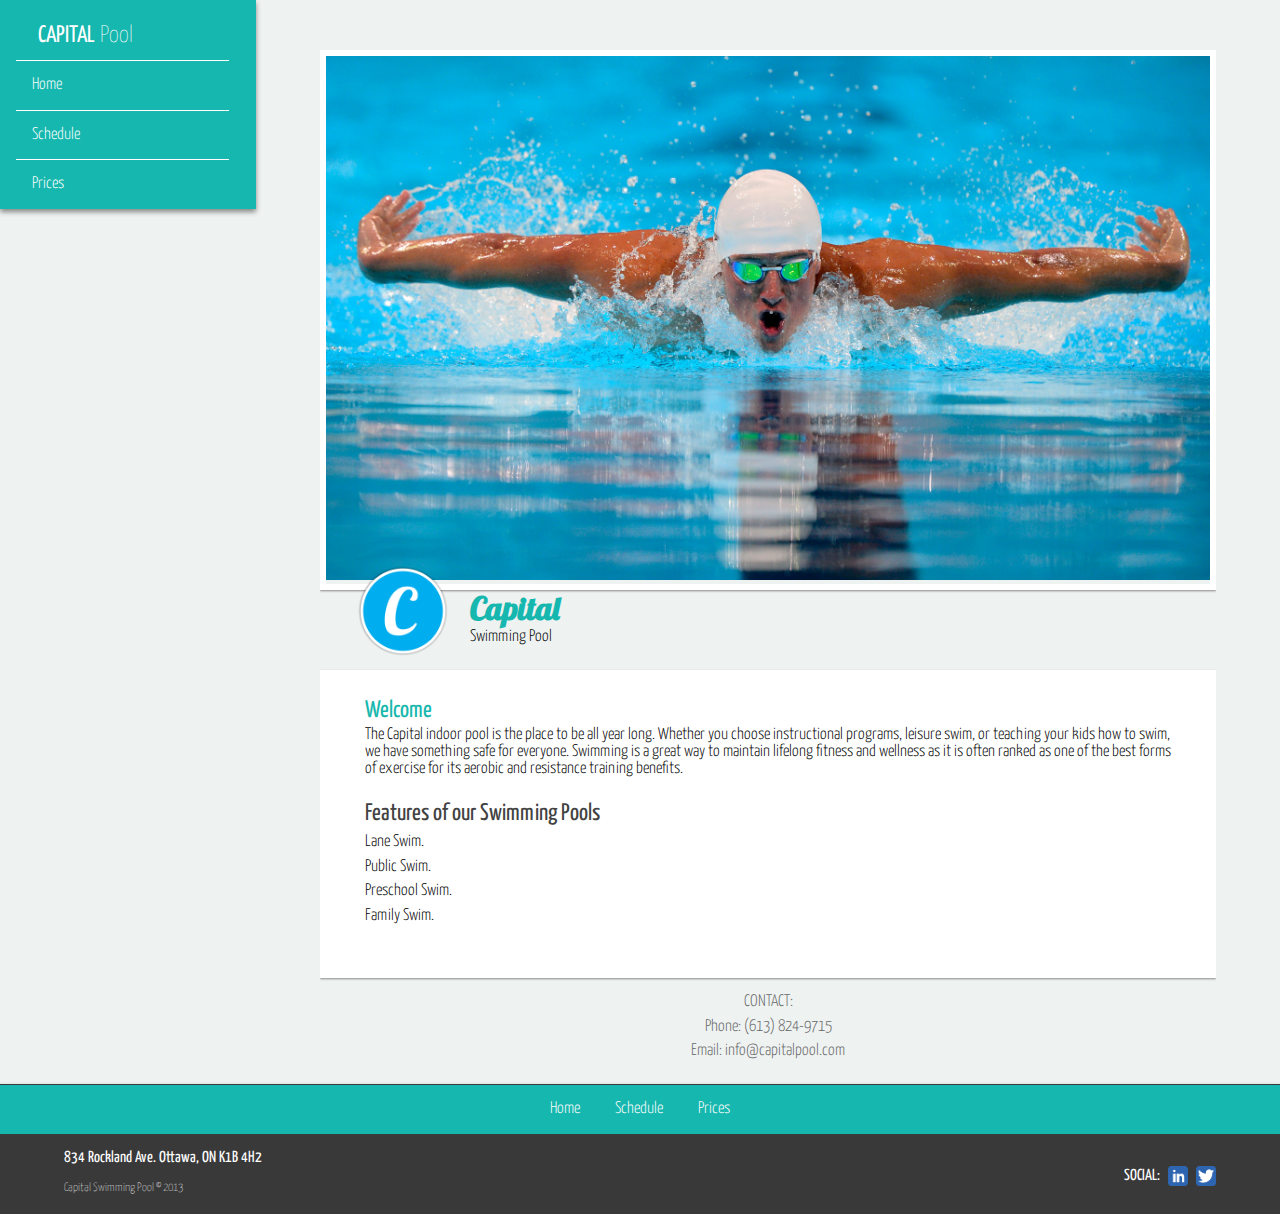
<file: index.html>
<!doctype html>
<html>
	<head>
		<meta charset="UTF-8">
		<title>Capital Swimming Pool - Welcome</title>
		<link href="css/reset.css" rel="stylesheet">
		<link href="css/general.css" rel="stylesheet">
		<link href='http://fonts.googleapis.com/css?family=Yanone+Kaffeesatz:400,200,300,700' rel='stylesheet' type='text/css'>
		<link href='http://fonts.googleapis.com/css?family=Lobster' rel='stylesheet' type='text/css'>
		<meta name="handheldfriendly" content="true">
		<meta name="mobileoptimized" content="240">
		<meta name="viewport" content="width=device-width,initial-scale=1" >
		<link rel="apple-touch-icon" href="touch-icon-iphone.png">
		<link rel="sortcut icon" href="favicon.ico"/>
	</head>

	<body class="home"> 
	
		<header>
		
			<h1><strong>CAPITAL</strong> Pool</h1>
			
			<a href="#nav" class="nav-btn hide-text">Navigation</a>
			
			<nav class="nav nav-top" data-state="collapsed">
			
				<ul>
					<li><a href="index.html">Home</a></li>
					<li><a href="schedule.html">Schedule</a></li>
					<li><a href="prices.html">Prices</a></li>
				</ul>
				
			</nav>

		</header>

		<main class="main">
			
			<div class="swimming">
				
				<img src="images/swim1.jpg" alt="Swimming Olympics">
					
			</div>
			
			<div class="logo">
					
				<a href="index.html"><img src="images/logo.png" alt="Logo"></a>
					
			</div>
				
			<div class="title">
				
				<h2> Capital</h2>
					
				<p>Swimming Pool</p>
					
			</div>
			
			<div class="text">
				
				<h2>Welcome</h2>
					
				<p>The Capital indoor pool is the place to be all year long. Whether you choose instructional programs, leisure swim, or teaching your kids how to swim, we have something safe for everyone. Swimming is a great way to maintain lifelong fitness and wellness as it is often ranked as one of the best forms of exercise for its aerobic and resistance training benefits.</p>
			
				<h3>Features of our Swimming Pools</h3>
				
				<ul>
					<li>Lane Swim.</li>
					<li>Public Swim.</li>
					<li>Preschool Swim.</li>
					<li>Family Swim.</li>
				</ul>
			</div>
				
			<div class="contact">
				<ul>
					<li> CONTACT:</li>
					<li> Phone: (613) 824-9715 </li>
					<li> Email: info@capitalpool.com</li>
				</ul>
			</div>

		</main>

		<footer>
	
			<nav id="nav" class="nav nav-bottom">
	
				<ul>
					<li><a href="index.html">Home</a></li>
					<li><a href="schedule.html">Schedule</a></li>
					<li><a href="prices.html">Prices</a></li>
				</ul>
				
			</nav>
			
			<div class="social">
				
				<nav>
					<ul>
				  		<li><p>Social:</p></li>
						<li><a href="http://ca.linkedin.com/"><img src="images/linkedin.png" alt="linkedin"></a></li>
						<li><a href="https://twitter.com/"><img src="images/twitter.png" alt="twitter"></a></li>
					</ul>
				
				</nav>
			
			</div>
		
			<p> 834 Rockland Ave. Ottawa, ON K1B 4H2 </p>
				
			<p class="copyright">Capital Swimming Pool © 2013</p>
			
		</footer>

	<script src="js/nav.js"></script>
	</body>
</html>
</file>
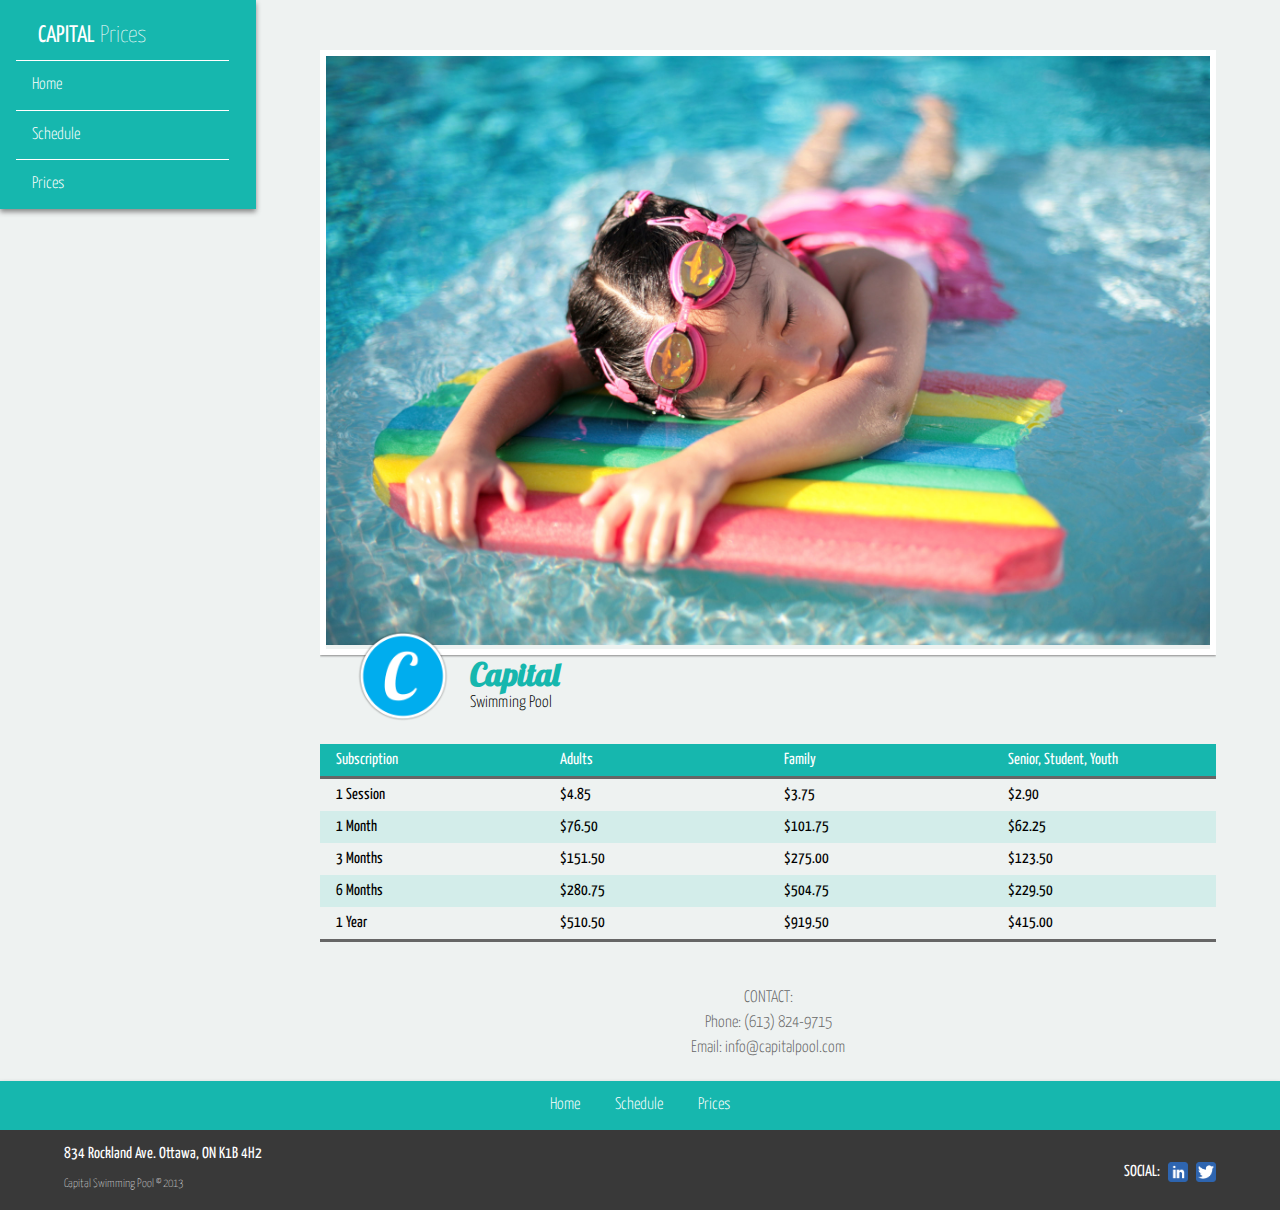
<file: prices.html>
<!doctype html>
<html>
	<head>
		<meta charset="UTF-8">
		<title>Capital Swimming Pool - Prices</title>
		<link href="css/reset.css" rel="stylesheet">
		<link href="css/general.css" rel="stylesheet">
		<link href='http://fonts.googleapis.com/css?family=Yanone+Kaffeesatz:400,200,300,700' rel='stylesheet' type='text/css'>
		<link href='http://fonts.googleapis.com/css?family=Lobster' rel='stylesheet' type='text/css'>
		<meta name="handheldfriendly" content="true">
		<meta name="mobileoptimized" content="240">
		<meta name="viewport" content="width=device-width,initial-scale=1" >
		<link rel="sortcut icon" href="favicon.ico"/>
	</head>

	<body> 
		<header>
			<h1><strong>CAPITAL</strong> Prices</h1>
			<a href="#nav" class="nav-btn hide-text">Navigation</a>
			<nav class="nav nav-top" data-state="collapsed">
				<ul>
					<li><a href="index.html">Home</a></li>
					<li><a href="schedule.html">Schedule</a></li>
					<li><a href="prices.html">Prices</a></li>
				</ul>
			</nav>

		</header>

		<main class="main">
		
			<div class="swimming">
				
				<img src="images/girl.jpg" alt="Girl Resting">
					
			</div>
				
			<div class="logo">
					
				<a href="index.html"><img src="images/logo.png" alt="Logo"></a>
					
			</div>
				
			<div class="title">
					
				<h2> Capital</h2>
					
				<p>Swimming Pool</p>
					
			</div>
		
			<ol class="prices-list">
				<li>
					<dl>
						<dt>1 Session </dt>
						<dd>Adults - $4.85</dd>
						<dd>Family - $3.75</dd>
						<dd>Senior, Student, Youth - $2.90</dd>
					</dl>
				</li>
				<li>
					<dl>
						<dt>1 Month </dt>
						<dd>Adults - $76.50</dd>
						<dd>Family - $101.75</dd>
						<dd>Senior, Student, Youth - $62.25</dd>
					</dl>
				</li>
				<li>
					<dl>
						<dt>3 Months </dt>
						<dd>Adults - $151.50</dd>
						<dd>Family - $275.00</dd>
						<dd>Senior, Student, Youth - $123.50</dd>
					</dl>
				</li>
				<li>
					<dl>
						<dt>6 Months </dt>
						<dd>Adults - $280.75</dd>
						<dd>Family - $504.75</dd>
						<dd>Senior, Student, Youth - $229.50</dd>
					</dl>
				</li>
				<li>
					<dl>
						<dt>1 Year </dt>
						<dd>Adults - $510.50</dd>
						<dd>Family - $919.50</dd>
						<dd>Senior, Student, Youth - $415.00</dd>
					</dl>
				</li>
			</ol>
			<table class="hours-table">
				<thead>
					<tr>
						<th scope="col">Subscription</th>
						<th scope="col">Adults</th>
						<th scope="col">Family</th>
						<th scope="col">Senior, Student, Youth</th>
					</tr>
				</thead>
				
				<tbody>
					<tr>
						<th scope="row">1 Session</th>
						<td>$4.85</td>
						<td>$3.75</td>
						<td>$2.90</td>
					</tr>
					<tr>
						<th scope="row">1 Month</th>
						<td>$76.50</td>
						<td>$101.75</td>
						<td>$62.25</td>
					</tr>
					<tr>
						<th scope="row">3 Months</th>
						<td>$151.50</td>
						<td>$275.00</td>
						<td>$123.50</td>
					</tr>
					<tr>
						<th scope="row">6 Months</th>
						<td>$280.75</td>
						<td>$504.75</td>
						<td>$229.50</td>
					</tr>
					<tr>
						<th scope="row">1 Year</th>
						<td>$510.50</td>
						<td>$919.50</td>
						<td>$415.00</td>
					</tr>
					
				</tbody>
			</table>
			
			<div class="contact">
				<ul>
					<li> CONTACT:</li>
					<li> Phone: (613) 824-9715 </li>
					<li> Email: info@capitalpool.com</li>
				</ul>
			</div>
			
		</main>

		<footer>
			<nav id="nav" class="nav nav-bottom">
				<ul>
					<li><a href="index.html">Home</a></li>
					<li><a href="schedule.html">Schedule</a></li>
					<li><a href="prices.html">Prices</a></li>
				</ul>
			</nav>
			
			<div class="social">
				
				<nav>
					<ul>
				  		<li><p>Social:</p></li>
						<li><a href="http://ca.linkedin.com/"><img src="images/linkedin.png" alt="linkedin"></a></li>
						<li><a href="https://twitter.com/"><img src="images/twitter.png" alt="twitter"></a></li>
					</ul>
				
				</nav>
			
			</div>
		
			<p> 834 Rockland Ave. Ottawa, ON K1B 4H2 </p>
			
			<p class="copyright">Capital Swimming Pool © 2013</p>
			
		</footer>
	<script src="js/nav.js"></script>
	</body>
</html>
</file>
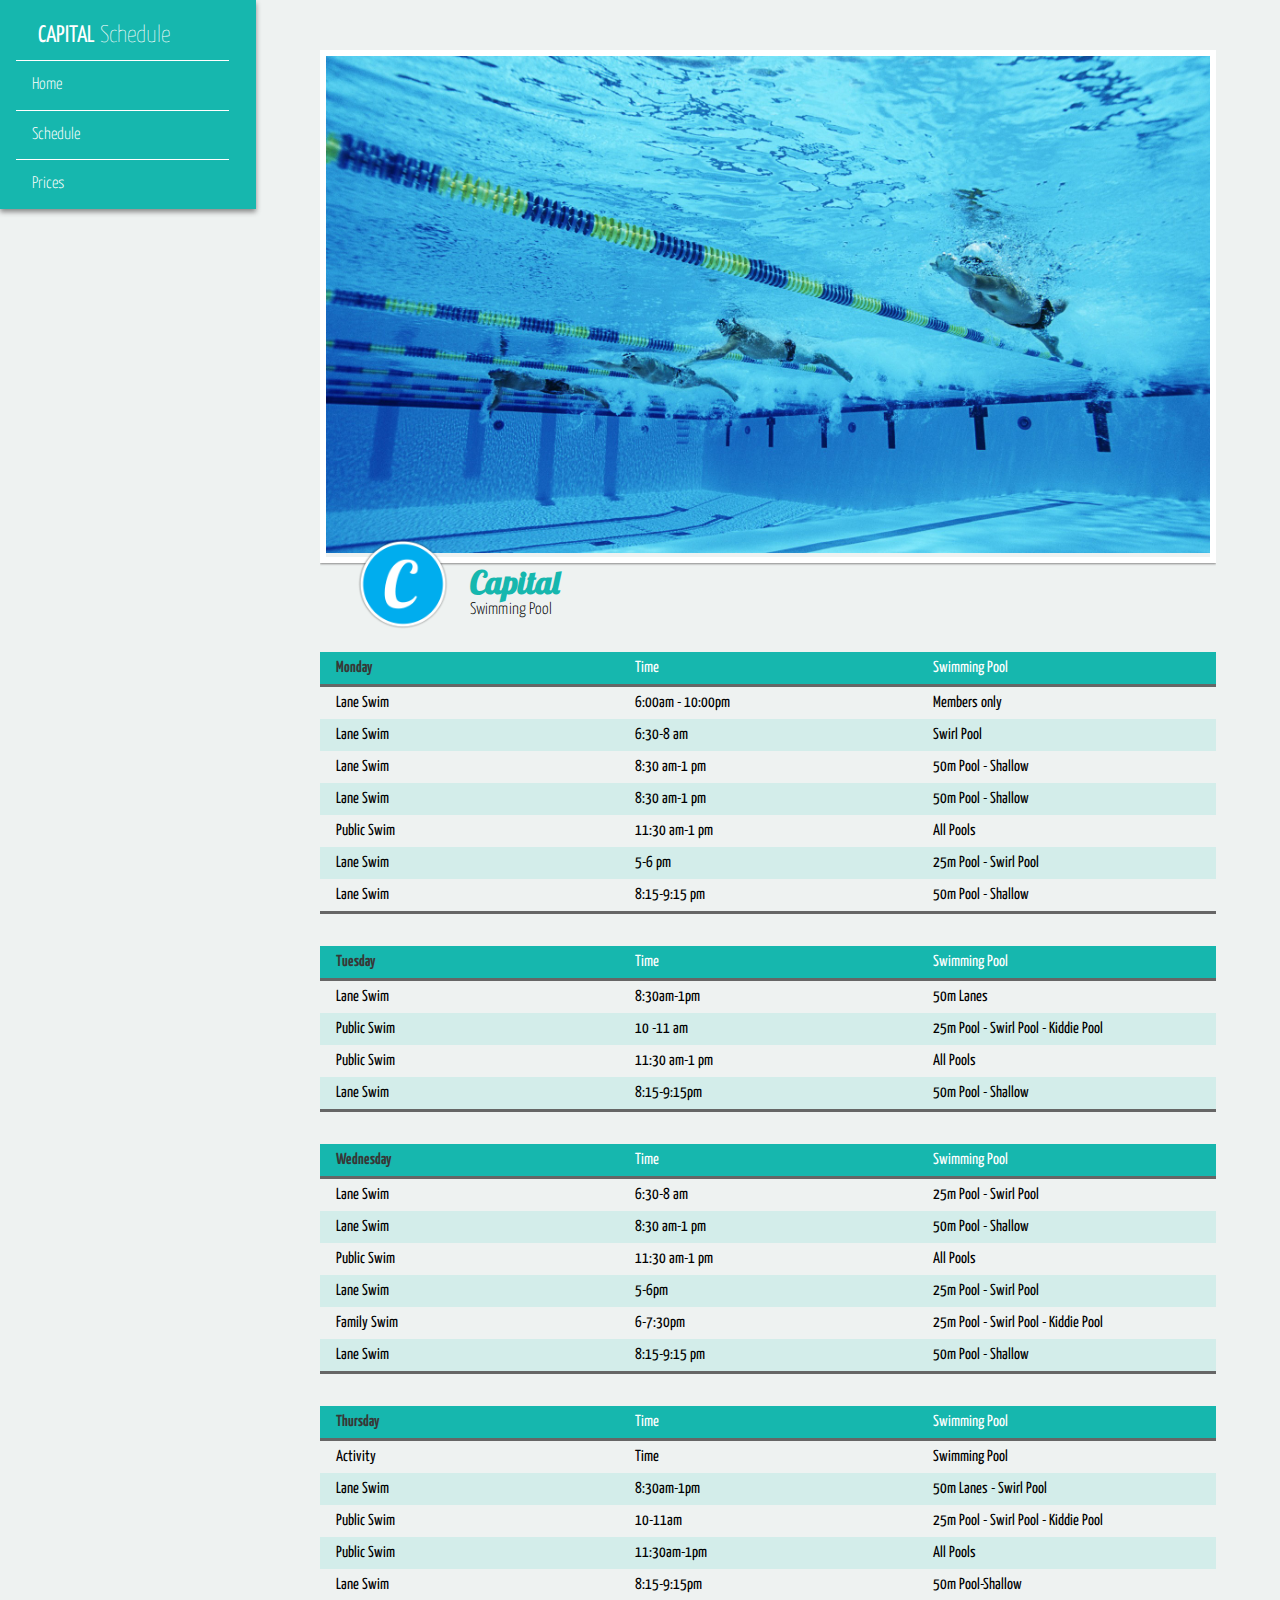
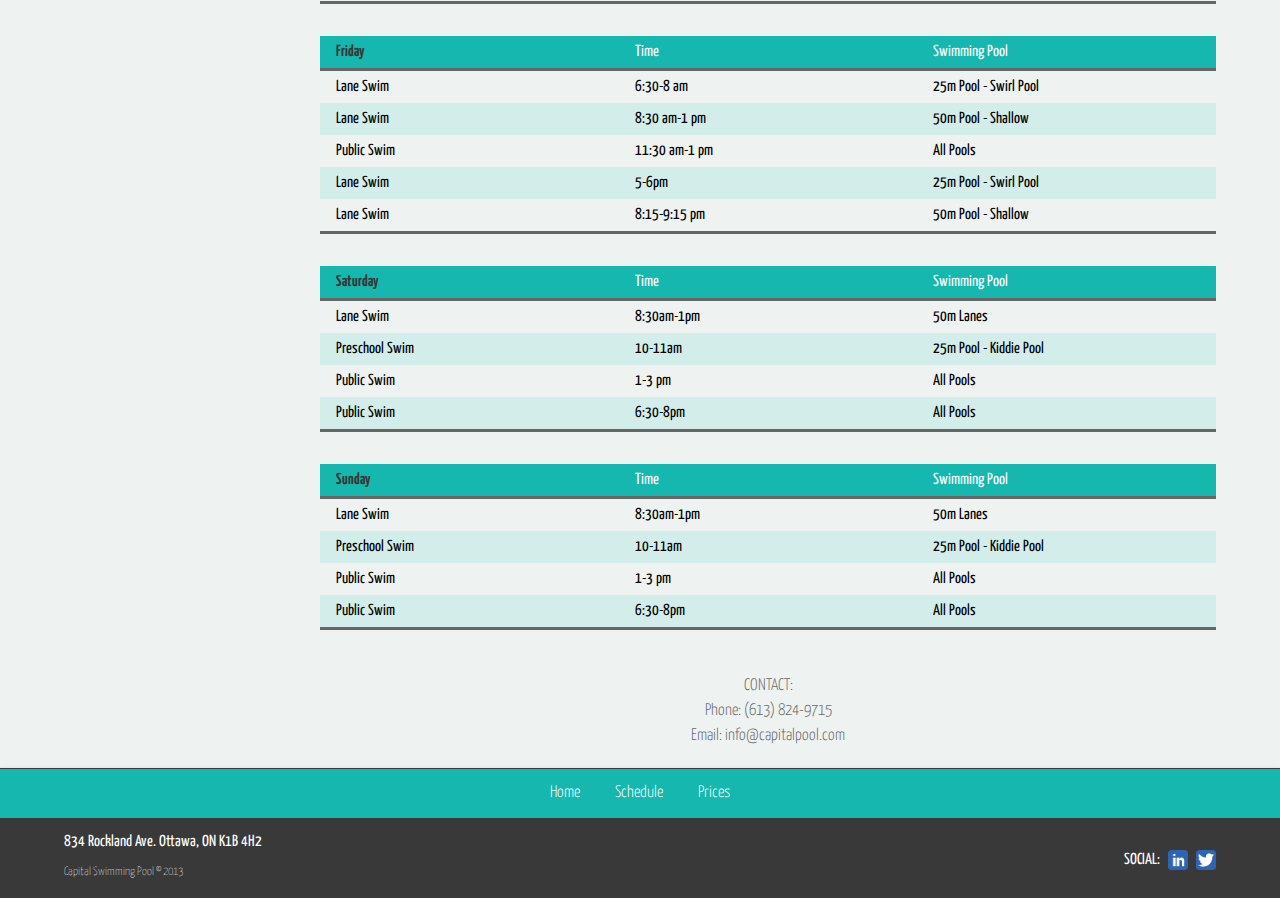
<file: schedule.html>
<!doctype html>
<html>
	<head>
		<meta charset="UTF-8">
		<title>Capital Swimming Pool - Schedule</title>
		<link href="css/reset.css" rel="stylesheet">
		<link href="css/general.css" rel="stylesheet">
		<link href='http://fonts.googleapis.com/css?family=Yanone+Kaffeesatz:400,200,300,700' rel='stylesheet' type='text/css'>
		<link href='http://fonts.googleapis.com/css?family=Lobster' rel='stylesheet' type='text/css'>
		<meta name="handheldfriendly" content="true">
		<meta name="mobileoptimized" content="240">
		<meta name="viewport" content="width=device-width,initial-scale=1" >
		<link rel="sortcut icon" href="favicon.ico"/>
	</head>

	<body> 
		<header>
			<h1><strong>CAPITAL</strong> Schedule</h1>
			<a href="#nav" class="nav-btn hide-text">Navigation</a>
			<nav class="nav nav-top" data-state="collapsed">
				<ul>
					<li><a href="index.html">Home</a></li>
					<li><a href="schedule.html">Schedule</a></li>
					<li><a href="prices.html">Prices</a></li>
				</ul>
			</nav>
		</header>

		<main class="main">
			
			<div class="swimming">
				
				<img src="images/pool.jpg" alt="Swimming Pool">
					
			</div>
				
			<div class="logo">
					
				<a href="index.html"><img src="images/logo.png" alt="Logo"></a>
					
			</div>
				
			<div class="title">
					
				<h2> Capital</h2>
					
				<p>Swimming Pool</p>
					
			</div>
			
			<div class="day">
			
				<h2>Monday</h2>
				
			</div>
			
			<ol class="hours-list">
				<li>
					<dl>
						<dt>Lane Swim</dt>
						<dd>6:30am - 8:00am</dd>
						<dd>Swirl Pool</dd>
					</dl>
				</li>
				<li>
					<dl>
						<dt>Lane Swim</dt>
						<dd>8:30 am-1 pm</dd>
						<dd>50m Pool - Shallow</dd>
					</dl>
				</li>
				<li>
					<dl>
						<dt>Lane Swim</dt>
						<dd>8:30 am-1 pm</dd>
						<dd>50m Pool - Shallow</dd>
					</dl>
				</li>
				<li>
					<dl>
						<dt>Public Swim</dt>
						<dd>11:30 am-1 pm</dd>
						<dd>All Pools</dd>
					</dl>
				</li>
				<li>
					<dl>
						<dt>Lane Swim</dt>
						<dd>5-6 pm</dd>
						<dd>25m Pool - Swirl Pool</dd>
					</dl>
				</li>
				<li>
					<dl>
						<dt>Lane Swim</dt>
						<dd>8:15-9:15 pm</dd>
						<dd>50m Pool - Shallow</dd>
					</dl>
				</li>
				
			</ol>
			
			<div class="day">
			
				<h2>Tuesday</h2>
				
			</div>
			
			<ol class="hours-list">
				<li>
					<dl>
						<dt>Lane Swim</dt>
						<dd>8:30am-1pm</dd>
						<dd>50m Lanes</dd>
					</dl>
				</li>
				<li>
					<dl>
						<dt>Public Swim</dt>
						<dd>10 -11 am</dd>
						<dd>25m Pool - Swirl Pool - Kiddie Pool</dd>
					</dl>
				</li>
				<li>
					<dl>
						<dt>Public Swim</dt>
						<dd>11:30 am-1 pm</dd>
						<dd>All Pools</dd>
					</dl>
				</li>
				<li>
					<dl>
						<dt>Lane Swim</dt>
						<dd>8:15-9:15pm</dd>
						<dd>50m Pool - Shallow</dd>
					</dl>
				</li>
				
			</ol>

			<div class="day">
			
				<h2>Wednesday</h2>
				
			</div>
			<ol class="hours-list">
				<li>
					<dl>
						<dt>Lane Swim</dt>
						<dd>6:30am - 8:00am</dd>
						<dd>25m Pool - Swirl Pool</dd>
					</dl>
				</li>
				<li>
					<dl>
						<dt>Lane Swim</dt>
						<dd>8:30 am-1 pm</dd>
						<dd>50m Pool - Shallow</dd>
					</dl>
				</li>
				<li>
					<dl>
						<dt>Public Swim</dt>
						<dd>11:30 am-1 pm</dd>
						<dd>All Pools</dd>
					</dl>
				</li>
				<li>
					<dl>
						<dt>Lane Swim</dt>
						<dd>5-6pm</dd>
						<dd>25m Pool - Swirl Pool</dd>
					</dl>
				</li>
				<li>
					<dl>
						<dt>Family Swim</dt>
						<dd>6-7:30pm</dd>
						<dd>25m Pool - Swirl Pool - Kiddie Pool</dd>
					</dl>
				</li>
				<li>
					<dl>
						<dt>Lane Swim</dt>
						<dd>8:15-9:15 pm</dd>
						<dd>50m Pool - Shallow</dd>
					</dl>
				</li>
				
			</ol>
			
			<div class="day">
			
				<h2>Thursday</h2>
				
			</div>
			
			<ol class="hours-list">
				<li>
					<dl>
						<dt>Lane Swim</dt>
						<dd>8:30 am-1 pm</dd>
						<dd>50m Lanes - Swirl Pool</dd>
					</dl>
				</li>
				<li>
					<dl>
						<dt>Public Swim</dt>
						<dd>10-11am</dd>
						<dd>25m Pool - Swirl Pool - Kiddie Pool</dd>
					</dl>
				</li>
				<li>
					<dl>
						<dt>Public Swim</dt>
						<dd>11:30am-1pm</dd>
						<dd>All Pools</dd>
					</dl>
				</li>
				<li>
					<dl>
						<dt>Lane Swim</dt>
						<dd>8:15-9:15 pm</dd>
						<dd>50m Pool - Shallow</dd>
					</dl>
				</li>
				
			</ol>
			
			<div class="day">
			
				<h2>Friday</h2>
				
			</div>
			
			<ol class="hours-list">
				<li>
					<dl>
						<dt>Lane Swim</dt>
						<dd>6:30am - 8:00am</dd>
						<dd>25m Pool - Swirl Pool</dd>
					</dl>
				</li>
				<li>
					<dl>
						<dt>Lane Swim</dt>
						<dd>8:30 am-1 pm</dd>
						<dd>50m Pool - Shallow</dd>
					</dl>
				</li>
				<li>
					<dl>
						<dt>Public Swim</dt>
						<dd>11:30 am-1 pm</dd>
						<dd>All Pools</dd>
					</dl>
				</li>
				<li>
					<dl>
						<dt>Lane Swim</dt>
						<dd>5-6pm</dd>
						<dd>25m Pool - Swirl Pool</dd>
					</dl>
				</li>
				<li>
					<dl>
						<dt>Lane Swim</dt>
						<dd>8:15-9:15 pm</dd>
						<dd>50m Pool - Shallow</dd>
					</dl>
				</li>
			</ol>
			
			<div class="day">
			
				<h2>Saturday</h2>
				
			</div>
			
			<ol class="hours-list">
				<li>
					<dl>
						<dt>Preschool Swim</dt>
						<dd>10-11am</dd>
						<dd>25m Pool - Kiddie Pool</dd>
					</dl>
				</li>
				<li>
					<dl>
						<dt>Public Swim</dt>
						<dd>1-3 pm</dd>
						<dd>All Pools</dd>
					</dl>
				</li>
				<li>
					<dl>
						<dt>Public Swim</dt>
						<dd>6:30-8pm</dd>
						<dd>All Pools</dd>
					</dl>
				</li>
			</ol>
			
			<div class="day">
			
				<h2>Sunday</h2>
				
			</div>
			
			<ol class="hours-list">
				<li>
					<dl>
						<dt>Preschool Swim</dt>
						<dd>10-11am</dd>
						<dd>25m Pool - Kiddie Pool</dd>
					</dl>
				</li>
				<li>
					<dl>
						<dt>Public Swim</dt>
						<dd>1-3 pm</dd>
						<dd>All Pools</dd>
					</dl>
				</li>
				<li>
					<dl>
						<dt>Public Swim</dt>
						<dd>6:30-8pm</dd>
						<dd>All Pools</dd>
					</dl>
				</li>
			</ol>
			
			<table class="hours-table">
				<thead>
					<tr>
						<th scope="col"><strong>Monday</strong></th>
						<th scope="col">Time</th>
						<th scope="col">Swimming Pool</th>
					</tr>
				</thead>
				<tbody>
					<tr>
						<td>Lane Swim</td>
						<td>6:00am - 10:00pm</td>
						<td>Members only </td>
					</tr>
					<tr>
						<td>Lane Swim</td>
						<td>6:30-8 am</td>
						<td>Swirl Pool</td>
					</tr>
					
					<tr>
						<td>Lane Swim</td>
						<td>8:30 am-1 pm</td>
						<td>50m Pool - Shallow</td>
					</tr>
					
					<tr>
						<td>Lane Swim</td>
						<td>8:30 am-1 pm</td>
						<td>50m Pool - Shallow</td>
					</tr>
					
					<tr>
						<td>Public Swim</td>
						<td>11:30 am-1 pm</td>
						<td>All Pools</td>
					</tr>
					
					<tr>
						<td>Lane Swim</td>
						<td>5-6 pm</td>
						<td>25m Pool - Swirl Pool</td>
					</tr>
					
					<tr>
						<td>Lane Swim</td>
						<td>8:15-9:15 pm</td>
						<td>50m Pool - Shallow</td>
					</tr>
				</tbody>
			</table>
			
			<table class="hours-table">
				<thead>
					<tr>
						<th scope="col"><strong>Tuesday</strong></th>
						<th scope="col">Time</th>
						<th scope="col">Swimming Pool</th>
					</tr>
				</thead>
				<tbody>
					<tr>
						<td>Lane Swim</td>
						<td>8:30am-1pm</td>
						<td>50m Lanes</td>
					</tr>
					
					<tr>
						<td>Public Swim</td>
						<td>10 -11 am</td>
						<td>25m Pool - Swirl Pool - Kiddie Pool</td>
					</tr>
					
					<tr>
						<td>Public Swim</td>
						<td>11:30 am-1 pm</td>
						<td>All Pools</td>
					</tr>
					
					<tr>
						<td>Lane Swim</td>
						<td>8:15-9:15pm</td>
						<td>50m Pool - Shallow</td>
					</tr>
				</tbody>
			</table>
			
			<table class="hours-table">
				<thead>
					<tr>
						<th scope="col"><strong>Wednesday</strong></th>
						<th scope="col">Time</th>
						<th scope="col">Swimming Pool</th>
					</tr>
				</thead>
				<tbody>
					<tr>
						<td>Lane Swim</td>
						<td>6:30-8 am</td>
						<td>25m Pool - Swirl Pool</td>
					</tr>
					
					<tr>
						<td>Lane Swim</td>
						<td>8:30 am-1 pm</td>
						<td>50m Pool - Shallow</td>
					</tr>
					
					<tr>
						<td>Public Swim</td>
						<td>11:30 am-1 pm</td>
						<td>All Pools</td>
					</tr>
					
					<tr>
						<td>Lane Swim</td>
						<td>5-6pm</td>
						<td>25m Pool - Swirl Pool</td>
					</tr>
					
					<tr>
						<td>Family Swim</td>
						<td>6-7:30pm</td>
						<td>25m Pool - Swirl Pool - Kiddie Pool</td>
					</tr>
					
					<tr>
						<td>Lane Swim</td>
						<td>8:15-9:15 pm</td>
						<td>50m Pool - Shallow</td>
					</tr>
				</tbody>
			</table>
			
			<table class="hours-table">
				<thead>
					<tr>
						<th scope="col"><strong>Thursday</strong></th>
						<th scope="col">Time</th>
						<th scope="col">Swimming Pool</th>
					</tr>
				</thead>
				<tbody>
					<tr>
						<th>Activity</th>
						<th>Time</th>
						<th>Swimming Pool</th>
					</tr>
					
					<tr>
						<td>Lane Swim</td>
						<td>8:30am-1pm</td>
						<td>50m Lanes - Swirl Pool</td>
					</tr>
					
					<tr>
						<td>Public Swim</td>
						<td>10-11am</td>
						<td>25m Pool - Swirl Pool - Kiddie Pool</td>
					</tr>
					
					<tr>
						<td>Public Swim</td>
						<td>11:30am-1pm</td>
						<td>All Pools</td>
					</tr>
					
					<tr>
						<td>Lane Swim</td>
						<td>8:15-9:15pm</td>
						<td>50m Pool-Shallow</td>
					</tr>
				</tbody>
			</table>
			
			<table class="hours-table">
				<thead>
					<tr>
						<th scope="col"><strong>Friday</strong></th>
						<th scope="col">Time</th>
						<th scope="col">Swimming Pool</th>
					</tr>
				</thead>
				<tbody>
					<tr>
						<td>Lane Swim</td>
						<td>6:30-8 am</td>
						<td>25m Pool - Swirl Pool</td>
					</tr>
					
					<tr>
						<td>Lane Swim</td>
						<td>8:30 am-1 pm</td>
						<td>50m Pool - Shallow</td>
					</tr>
					
					<tr>
						<td>Public Swim</td>
						<td>11:30 am-1 pm</td>
						<td>All Pools</td>
					</tr>
					
					<tr>
						<td>Lane Swim</td>
						<td>5-6pm</td>
						<td>25m Pool - Swirl Pool</td>
					</tr>
					
					<tr>
						<td>Lane Swim</td>
						<td>8:15-9:15 pm</td>
						<td>50m Pool - Shallow</td>
					</tr>
				</tbody>
			</table>
			
			<table class="hours-table">
				<thead>
					<tr>
						<th scope="col"><strong>Saturday</strong></th>
						<th scope="col">Time</th>
						<th scope="col">Swimming Pool</th>
					</tr>
				</thead>
				<tbody>
					<tr>
						<td>Lane Swim</td>
						<td>8:30am-1pm</td>
						<td>50m Lanes</td>
					</tr>
					
					<tr>
						<td>Preschool Swim</td>
						<td>10-11am</td>
						<td>25m Pool - Kiddie Pool</td>
					</tr>
					
					<tr>
						<td>Public Swim</td>
						<td>1-3 pm</td>
						<td>All Pools</td>
					</tr>
					
					<tr>
						<td>Public Swim</td>
						<td>6:30-8pm</td>
						<td>All Pools</td>
					</tr>
				</tbody>
			</table>
			
			<table class="hours-table">
				<thead>
					<tr>
						<th scope="col"><strong>Sunday</strong></th>
						<th scope="col">Time</th>
						<th scope="col">Swimming Pool</th>
					</tr>
				</thead>
				<tbody>
					<tr>
						<td>Lane Swim</td>
						<td>8:30am-1pm</td>
						<td>50m Lanes</td>
					</tr>
					
					<tr>
						<td>Preschool Swim</td>
						<td>10-11am</td>
						<td>25m Pool - Kiddie Pool</td>
					</tr>
					
					<tr>
						<td>Public Swim</td>
						<td>1-3 pm</td>
						<td>All Pools</td>
					</tr>
					
					<tr>
						<td>Public Swim</td>
						<td>6:30-8pm</td>
						<td>All Pools</td>
					</tr>
				</tbody>
			</table>
			
			<div class="contact">
				<ul>
					<li> CONTACT:</li>
					<li> Phone: (613) 824-9715 </li>
					<li> Email: info@capitalpool.com</li>
				</ul>
			</div>
			
		</main>
 
		<footer>
			<nav id="nav" class="nav nav-bottom">
				<ul>
					<li><a href="index.html">Home</a></li>
					<li><a href="schedule.html">Schedule</a></li>
					<li><a href="prices.html">Prices</a></li>
				</ul>
			</nav>
			
			<div class="social">
				
			<nav>
				<ul>
				  	<li><p>Social:</p></li>
					<li><a href="http://ca.linkedin.com/"><img src="images/linkedin.png" alt="linkedin"></a></li>
					<li><a href="https://twitter.com/"><img src="images/twitter.png" alt="twitter"></a></li>
				</ul>
				
			</nav>
			
		</div>
		
			<p> 834 Rockland Ave. Ottawa, ON K1B 4H2 </p>
			
			<p class="copyright">Capital Swimming Pool © 2013</p>
		</footer>
	<script src="js/nav.js"></script>
	</body>
</html>
</file>
<file: css/general.css>
@charset "UTF-8";
/* Responsive Setup */

@-moz-viewport { width: device-width; scale: 1;}
@-ms-viewport { width: device-width; scale: 1;}
@-webkit-viewport { width: device-width; scale: 1;}
@-o-viewport { width: device-width; scale: 1;}
@viewport { width: device-width; scale: 1;}

html{
	-moz-text-size-adjust: 100%;
	-ms-text-size-adjust: 100%;
	-webkit-text-size-adjust: 100%;
	-o-text-size-adjust: 100%;
	text-size-adjust: 100%;
}

/* CSS */

html, body{
	font-family: 'Yanone Kaffeesatz', sans-serif;
	margin: 0;
	padding: 0;
	width: 100%;
	background-color: #eef2f1;
}

@media only screen and (min-width: 100em){
	html {
		font-size: 1.5em;
	}
}

header {
	background-color:#16b7ae;
	padding: .6rem 1rem 0;
	box-shadow: 0 3px 5px #888888;
}

h1 {
	width: 90%;
	font-size: 1.5rem;
	font-weight: 200;
	color: #fff;
	padding-left: 5%;
	line-height: 0;
	padding-bottom: .5rem;
}

h1 strong {
	font-weight: 400;
	color: #fff;
}

.main {
	width: 90%;
	margin: 1rem auto;
}


img {
	width: 100%;
}

.logo {
	width: 90px;
	float: left;
	margin-top: -1.5rem;
	position: absolute;
	margin-left: 3%;
}

.title {
	width: 100%;
	float: left;
	padding-left: 120px;
	margin-bottom: 1rem;
}

.title h2 {
	font-size: 2rem;
	font-family: 'Lobster', sans-serif;
	margin-top: 0.15rem;
	margin-bottom: -0.75rem;
	color: #16b7ae;
}

.text {
	background-color: #fff;
	margin-top: 5rem;
	padding: 5%;
	box-shadow: 0 1px 2px #888888;
}

.text h2{
	color: #16b7ae;
	margin-top: -1rem;
	margin-bottom: -0.75rem;
	font-weight: 400;
}

h3 {
	color: #424242;
	font-size: 1.5rem;
	font-weight: 400;
	margin-bottom: 0.5rem;
}
	
.main ul li {
	margin-bottom: 0.5rem;
	font-size: 1.05rem;
	font-weight:300;
}

.swimming {
	border: 6px solid #fff; 
	box-shadow: 0 1px 2px #888888;
}

h4 {
	font-size: 1.5rem;
	text-align: left;
	color:#000000;
}

.main p {
	font-size: 1.05rem;
	font-weight:300;
}

strong {
	font-weight: bold;
	color: #373737;
}

dt {
	color: #626262;
}

.copyright {
	width: 90%;
	text-align: left;
	margin: 1rem auto;
	font-size: 0.75rem;
	font-weight: 200;
}

.contact {
	text-align: center;
	color: #666;
	padding-top: 1rem;
	font-weight: 300;
}

.social {
	width: 40%;
	float: right;
	margin-right: 5%;
	margin-top: 1rem;
}

.social img {
	width:20px;
}

.social nav ul {
	text-align: right;	
}

.social nav li {
	display: inline;	
}

.social nav a {
	display: inline-block;
	margin: 1rem 0% 1rem 1%;
	color: #FFF;
	text-decoration: none;
}

.social nav p {
	text-transform: uppercase;
	color:#FFF;
	display: inline;
	font-size:1rem;
	vertical-align: super;
}

footer p{
	margin-left: 5%
}

.hide-text {
	text-indent: 100%;
	white-space: nowrap;
	overflow: hidden;
}

/* Navigation Styles */

.nav-btn,
.nav-btn:link,
.nav-btn:visited{
	display: block;
	height: 40px;
	width: 40px;
	position: absolute;
	top: 5px;	
	right: 5%;
	background: #16b7ae url('../images/nav-icon.svg') no-repeat center center;
	/* background-color || background-image || background-repeat || background-position*/
}

.nav-btn:hover,
.nav-btn:focus,
.nav-btn:active{
	background-color: #fff;
}

.nav a, 
.nav a:link,
.nav a:visited{
	display: block;
	padding: 1rem;
	text-align:center;
	color: #fff;
	font-weight: 300;
	font-size: 1.05rem;
	text-decoration: none;
	background-color: #16b7ae;
	border-top: 1px solid #C8C8C8;
	/* border-width || border-style || border-color */
}

.nav a:hover,
.nav a:focus,
.nav a:active{
	background-color: #393939;
}

.nav-btn[data-state="active"] {
	background: #fff url('../images/nav-close.svg') no-repeat center center;
}

	/* Toggle Nav*/

	.nav-top{
		max-height: 0;
		-moz-transition: all 250ms linear;
		-o-transition: all 250ms linear;
		-webkit-transition: all 250ms linear;
		transition: all 250ms linear;
		overflow:hidden;
	}

	.nav-top[data-state="expanded"]{
		max-height: 14rem;

	}

footer {
	box-shadow: none;
	background-color:#393939;
	padding: 0.05rem 0% 0.25rem 0%;
	box-shadow: 0 3px 5px #888888;
	color: #FFFFFF;
}
	
	
@media only screen and (min-width:25em) {
	header {
		box-shadow: none;
		background-color:#16b7ae;
		padding: .6rem 1rem 0;
		box-shadow: 0 3px 5px #888888;
	}
	
	.day {
		display: none;
	}

	.nav {
		overflow: auto;
	}
	
	.nav li {
		float:left;
		width: 33.33%;	
	}
	
	.nav-btn,
	.nav-btn:link,
	.nav-btn:visited {
		display: none;
	}
	
	.nav-top{
		max-height: 14rem;
	}
	
	.nav a, 
	.nav a:link,
	.nav a:visited{
		display: block;
		padding: 1rem;
		text-align:center;
		color: #fff;
		text-decoration: none;
		background-color: #16b7ae;
	/* border-width || border-style || border-color */
	}

	.nav a:hover,
	.nav a:focus,
	.nav a:active{
		background-color: #393939;
	}
	
}

@media only screen and (min-width:40em) {
	.nav {
		background-color: #16b7ae;
		text-align:center;
	}
	
	.nav li {
		display:inline-block;
		float:none;
		width:auto;
		margin: 0rem;
	}

	.nav a,
	.nav a:link,
	.nav a:visited {
		border-top: 0;
	}

	.nav-top {
		float:right;
		margin-right: 5%;
	}
	
	h1{
		float:left;
		width:auto;
		padding-top: 10px;
		margin-left:5%;
	}
	
	header {
		overflow:auto;
	}
	
	.title {
		width: 80%;
		float: left;
		padding-left: 140px;
		margin-bottom: 1rem;
	}
}

@media only screen and (min-width: 75em){
	header {
		float: left;
		width: 20%;
		margin-right:5%;
	}

	.main {
		float: right;
		width: 70%;
		margin-top: 50px;
		margin-right: 5%;
	}
	
	footer {
		clear: both;
	}
	
	.nav-top {
		float: none;
		clear: both;
		max-height: 15rem;
	}
	
	.nav-top li {
		display: block;
		border-top: 1px solid #fff;
	}
	
	.nav a, 
	.nav a:link,
	.nav a:visited {
		text-align: left;
	}
	
	.title {
	width: 80%;
	float: left;
	padding-left: 150px;
	margin-bottom: 1rem;
	}
}
	

/* Homepage */

@media only screen and (min-width:40em) {
	.feature img{
		float:right;
		width: 50%;
		margin: 0 0 2rem 1rem;
	}

	.feature {
		display: inline-block;
		overflow:auto;
	}

}


/* Homepage Hours */

.hours-list li{
	margin: 1em 0;
	line-height: 1.3;
}

.hours-list dt{
	font-weight: bold;
}

.hours-list dd:last-child{
	color: #16b7ae;
	font-style: italic;
	font-size: 0.875rem;
}

.hours-table{
	margin-bottom: 2rem;
}

.hours-table thead{
	background-color: #16b7ae;
	color: #fff;
}

.hours-table th,
.hours-table td{
	padding: 0.5rem 1rem;
	text-align: left;
}

.hours-table tr:nth-child(even){
	background-color: #D3EDEA;
}

.hours-table tr:last-child{
	border-bottom: 3px solid #666;
}

.hours-table{
	width: 100%;
	display: none;
}

.prices-list li{
	margin: 1em 0;
	line-height: 1.3;
}

.prices-list dt{
	font-weight: bold;
}

table {
    table-layout : fixed;
}

@media only screen and (min-width:25em) {
	.hours-list {
		display:none;	
	}
	
	.hours-table {
		display:table;	
	}
	
	.prices-list {
		display:none;	
	}
	
	.prices-table {
		display:table;	
	}
}

/*Prices*/
@media only screen and (min-width:40em){
	.col {
		width: 45%;
	}
	
	.left {
		float:left;
	}
	
	.right {
		float:right;
	}
	
	.main {
		overflow: auto;
	}
}
</file>
